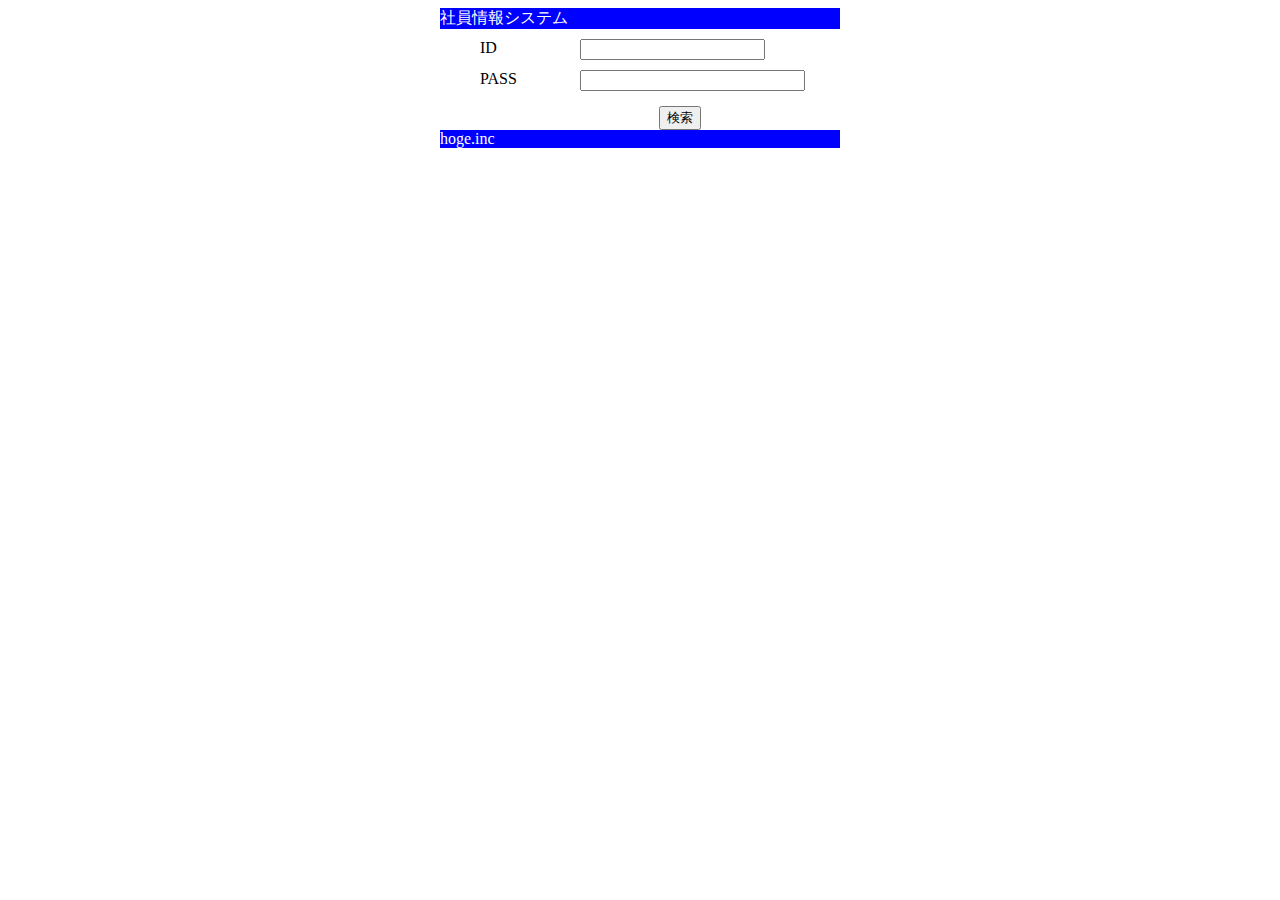
<file: JavaStudy/Check4/WebContent/index.html>
<!DOCTYPE html>
<html>
<head>
<meta charset="UTF-8">
<title>社員情報システム</title>
<link rel="stylesheet" type="text/css" href="./css/index.css">
</head>
<body>
 <form action="/Check4/search" method="post">
 <div class="wrapper">
 <div class="header">社員情報システム</div>
 <ul>
 <!-- ID入力欄 -->
 <li class="id">
 <label for="id">ID</label>
 <input type="text" name="id" value="" size="20">
 </li>
 <!-- パスワードを入力する欄を作成してください -->
 <li class="pass">
 <label for="pass">PASS</label>
 <input type="password" name="pass" value="" size="25">
 </li>
 
 <!-- 検索ボタン -->
 <li><input id="button" type="submit" name="button" value="検索">
 </li>
 </ul>
 <div class="footer">hoge.inc</div>
 </div>
 </form>
</body>
</html>
</file>
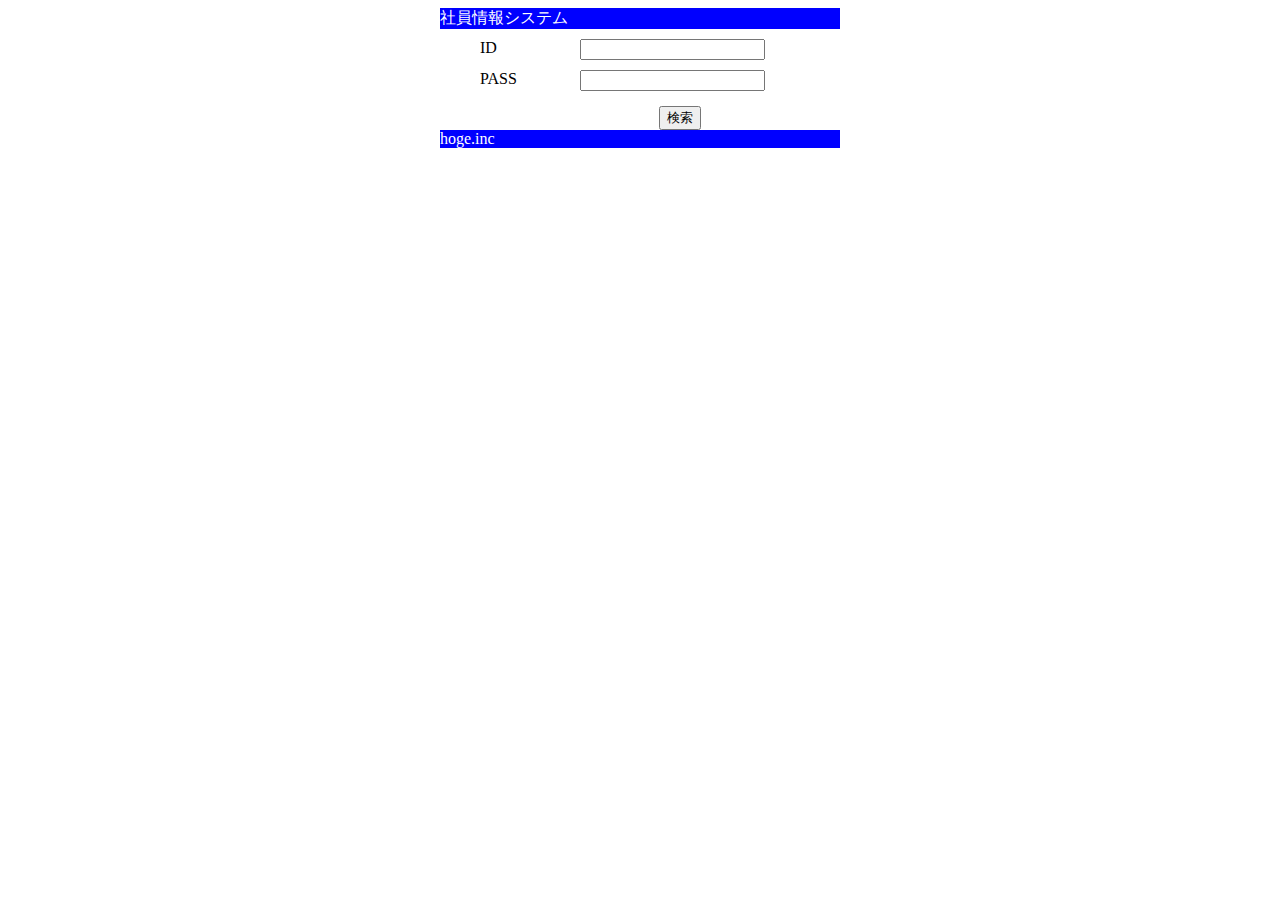
<file: JavaStudy/Check4/src/main/webapp/index.html>
<!DOCTYPE html>
<html>
<head>
<meta charset="UTF-8">
<title>社員情報システム</title>
<link rel="stylesheet" type="text/css" href="./css/index.css">
</head>
<body>
 <form action="/Check4/search" method="post">
 <div class="wrapper">
 <div class="header">社員情報システム</div>
 <ul>
 <!-- ID入力欄 -->
 <li class="id">
 <label for="id">ID</label>
 <input type="text" name="id" value="" size="20">
 </li>
 <!-- パスワードを入力する欄を作成してください -->
 <li class="pass">
 <label for="pass">PASS</label>
 <input type="password" name="pass" value="" size="20">
 </li>
 
 <!-- 検索ボタン -->
 <li><input id="button" type="submit" name="button" value="検索">
 </li>
 </ul>
 <div class="footer">hoge.inc</div>
 </div>
 </form>
</body>
</html>
</file>
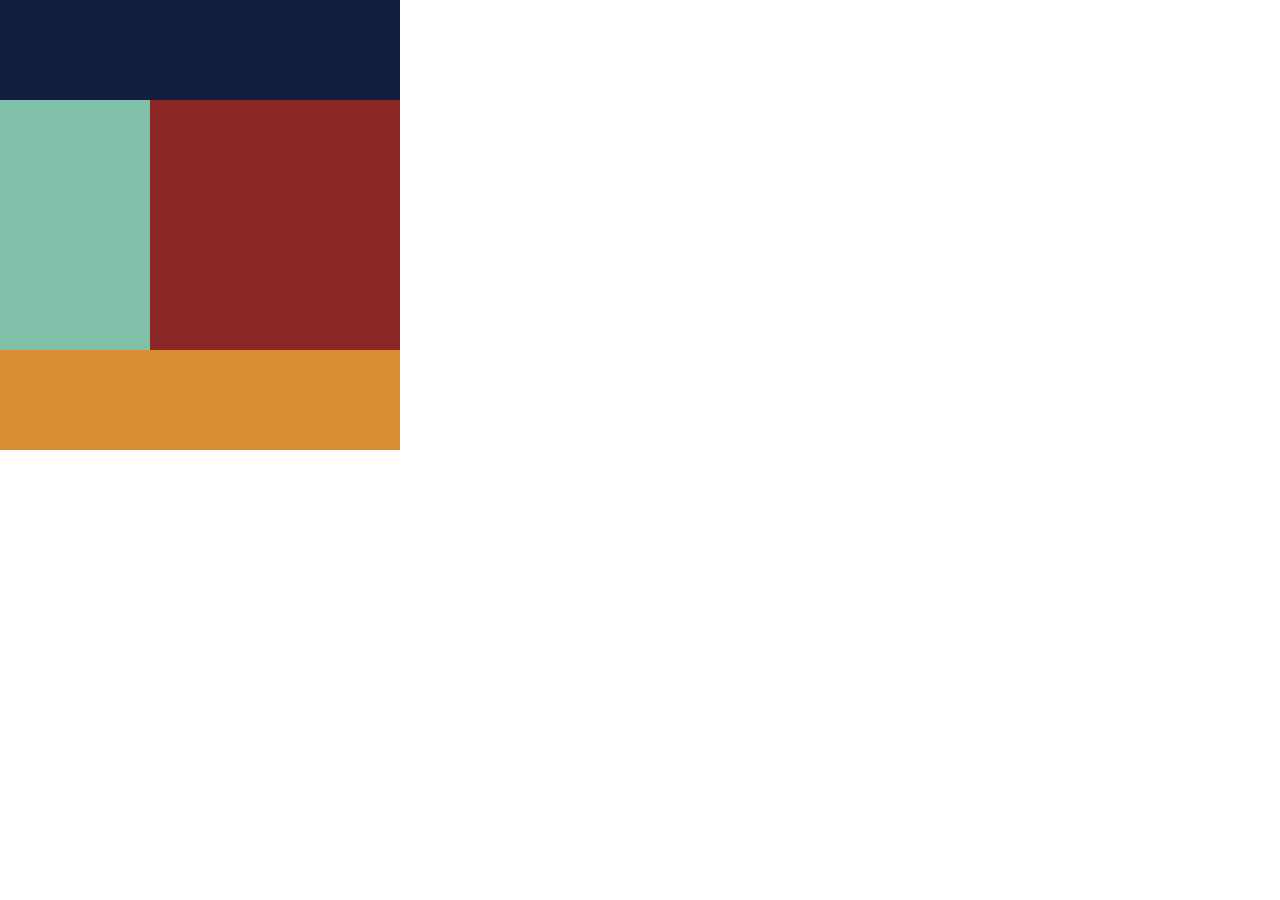
<file: JavaStudy/3-1/top1.html>
<!DOCTYPE html>
<html lang="en">
<head>
  <meta charset="UTF-8">
  <meta http-equiv="X-UA-Compatible" content="IE=edge">
  <meta name="viewport" content="width=device-width, initial-scale=1.0">
  <title>DIV PUZZLE1</title>
  <link rel="stylesheet" href="style1.css">
</head>
<body>
  <div class="header"></div>
  <div class="center clearfix">
    <div class="center-left"></div>
    <div class="center-right"></div>
  </div>
  <div class="footer"></div>
</body>
</html>
</file>
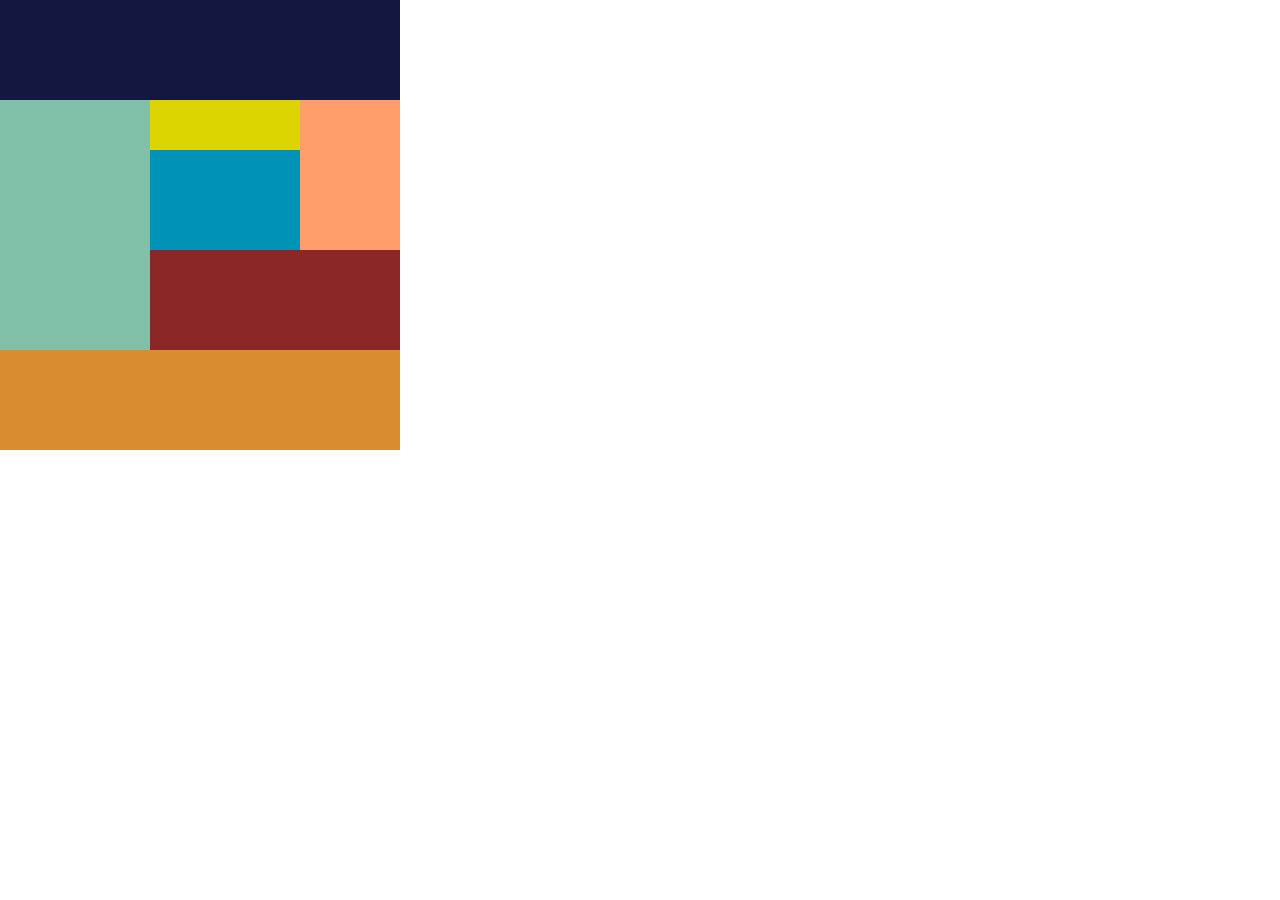
<file: JavaStudy/3-2/top2.html>
<!DOCTYPE html>
<html lang="en">
<head>
  <meta charset="UTF-8">
  <meta http-equiv="X-UA-Compatible" content="IE=edge">
  <meta name="viewport" content="width=device-width, initial-scale=1.0">
  <link rel="stylesheet" href="style2.css">
  <title></title>
</head>
<body>
  <div class="wrapper">
    <div class="header"></div>

    <div class="main clearfix">
      <div class="left"></div>
      <div class="content">
        <div class="content-top clearfix">
          <div class="content-top-left">
            <div class="content-top-left-top"></div>
            <div class="content-top-left-bottom"></div>
          </div>
          <div class="content-top-right"></div>
        </div>
        <div class="content-bottom"></div>
      </div>
    </div>

    <div class="footer"></div>
  </div>
</body>
</html>
</file>
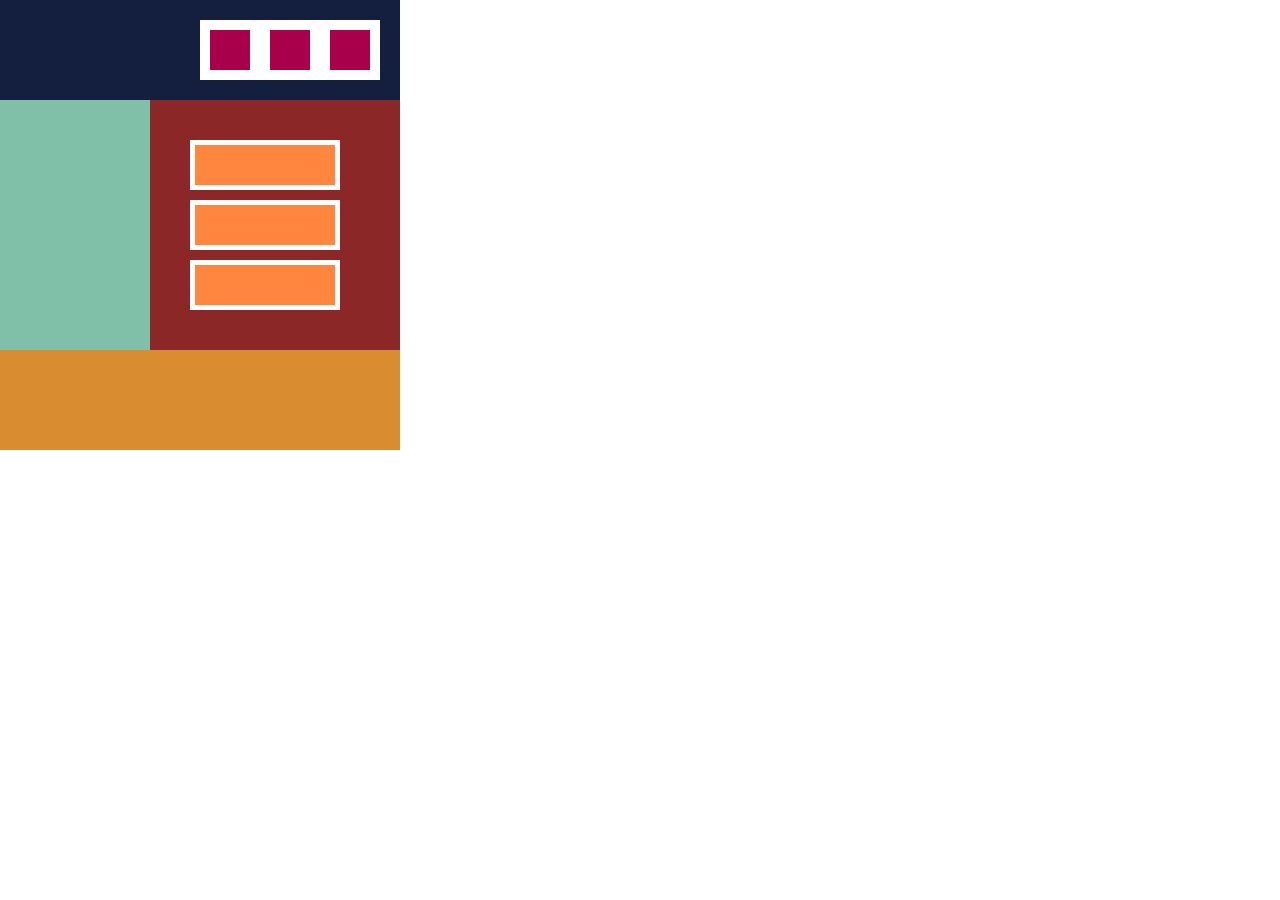
<file: JavaStudy/3-3/top3.html>
<!DOCTYPE html>
<html lang="en">
<head>
  <meta charset="UTF-8">
  <meta http-equiv="X-UA-Compatible" content="IE=edge">
  <meta name="viewport" content="width=device-width, initial-scale=1.0">
  <title>DIV PUZZLE3</title>
  <link rel="stylesheet" href="style3.css">
</head>
<body>
  <div class="wrapper">
    <div class="header">
      <div class="box1"></div>
      <div class="box2"></div>
      <div class="box3"></div>
    </div>
    <div class="center">
      <div class="center-left"></div>
      <div class="center-right">
        <div class="center1"></div>
        <div class="center2"></div>
        <div class="center3"></div>
      </div>
    </div>
    <div class="footer"></div>
  </div>
</body>
</html>
</file>
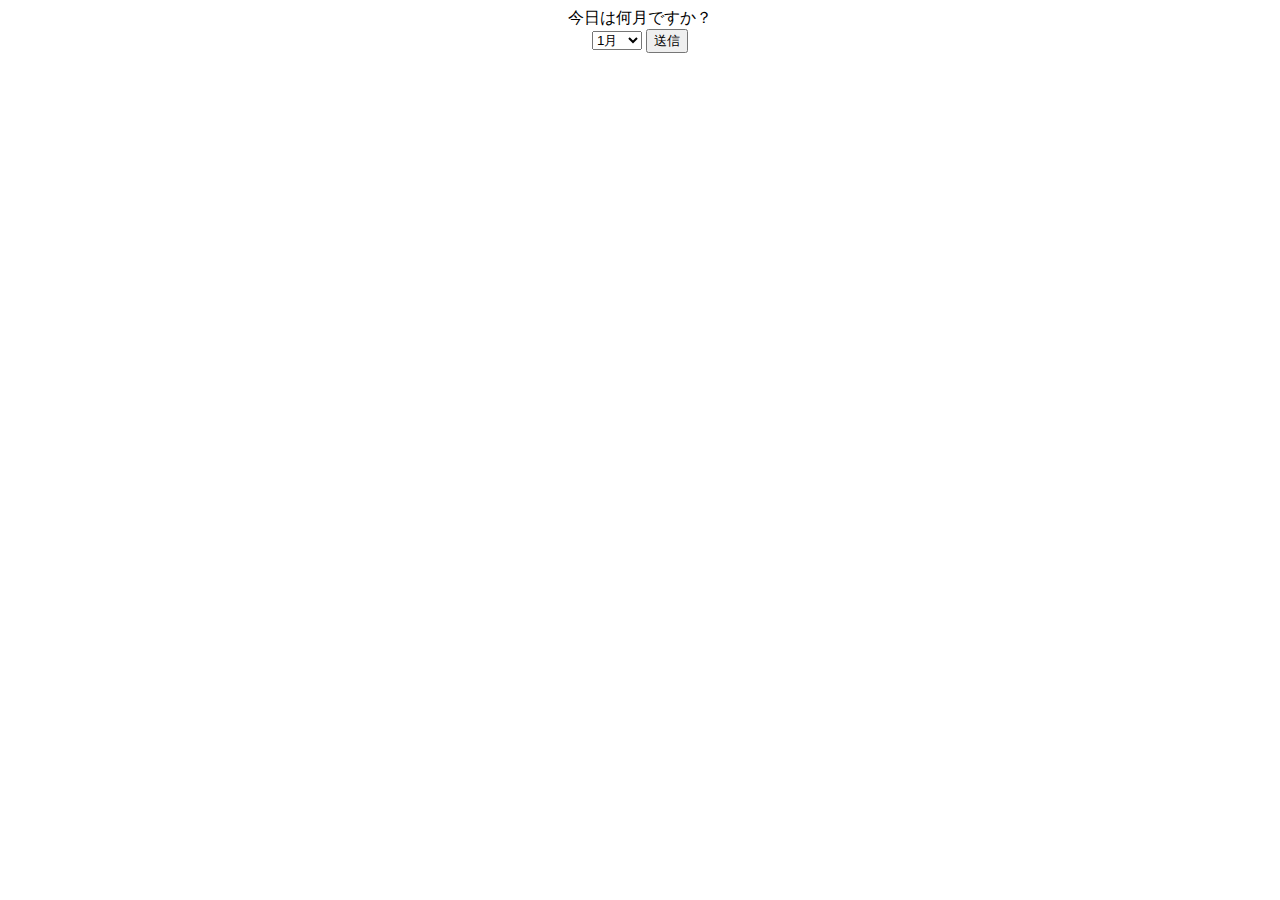
<file: JavaStudy/4-2/WebContent/select.html>
<!DOCTYPE html>
<html>
<head>
<meta charset="utf-8">
<title>select</title>
</head>
<body>
 <div align="center">
 今日は何月ですか？
 <!--問① web.xmlのurl-patternを確認しformの遷移先を指定しましょう。 -->
 <form action="/4-2/select" method="post">
 <select name="month">
 <option value="1">1月</option>
 <option value="2">2月</option>
 <!--問② 3月~12月も同様に選択できるよう記述しましょう。 -->
 <option value="3">3月</option>
 <option value="4">4月</option>
 <option value="5">5月</option>
 <option value="6">6月</option>
 <option value="7">7月</option>
 <option value="8">8月</option>
 <option value="9">9月</option>
 <option value="10">10月</option>
 <option value="11">11月</option>
 <option value="12">12月</option>
 </select> <input type="submit" name="button" value="送信">
 </form>
 </div>
</body>
</html>
</file>
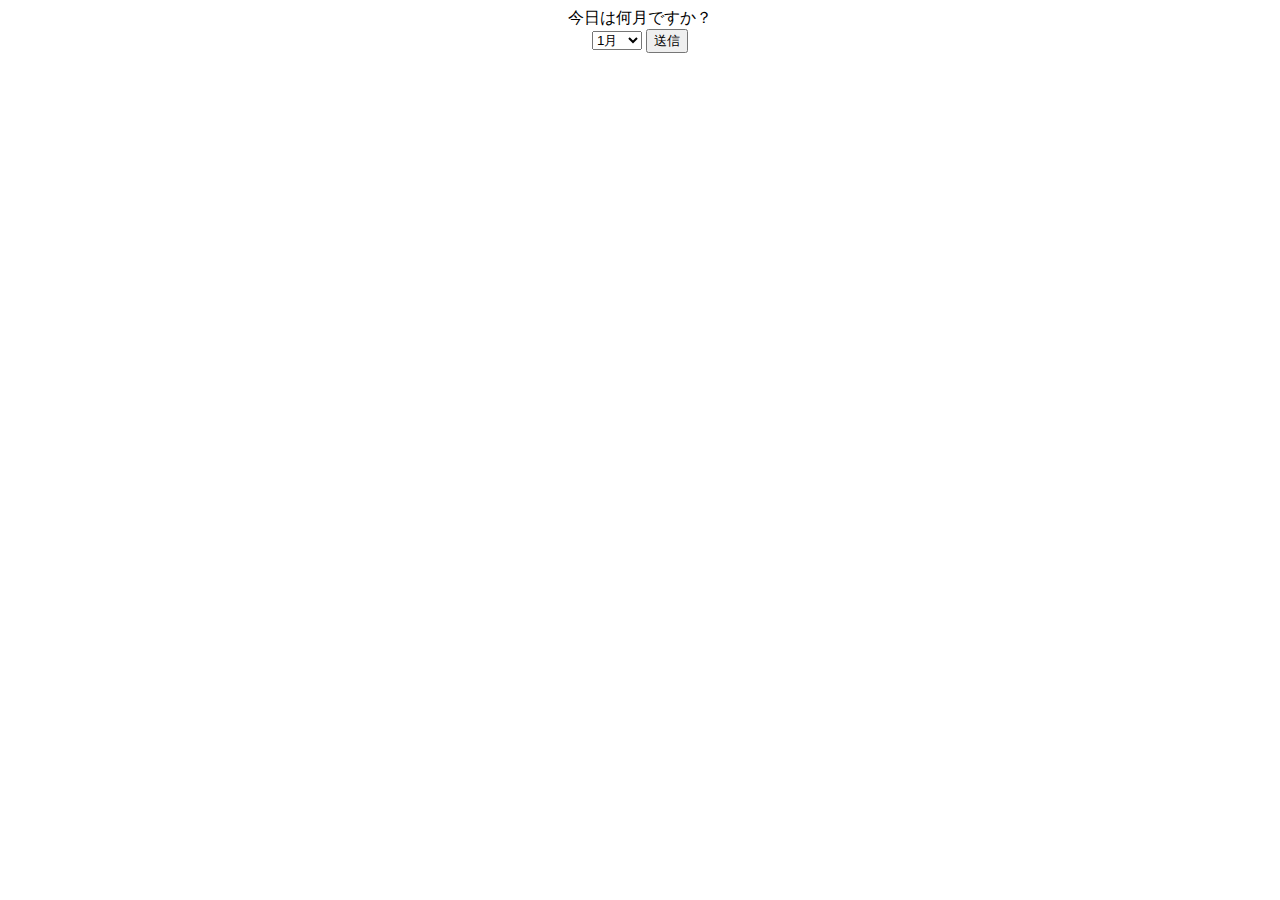
<file: JavaStudy/4-2-2/src/main/webapp/select.html>
<!DOCTYPE html>
<html>
<head>
<meta charset="utf-8">
<title>select</title>
</head>
<body>
 <div align="center">
 今日は何月ですか？
 <!--問① web.xmlのurl-patternを確認しformの遷移先を指定しましょう。 -->
 <form action="/4-2-2/select" method="post">
 <select name="month">
 <option value="1">1月</option>
 <option value="2">2月</option>
 <!--問② 3月~12月も同様に選択できるよう記述しましょう。 -->
 <option value="3">3月</option>
 <option value="4">4月</option>
 <option value="5">5月</option>
 <option value="6">6月</option>
 <option value="7">7月</option>
 <option value="8">8月</option>
 <option value="9">9月</option>
 <option value="10">10月</option>
 <option value="11">11月</option>
 <option value="12">12月</option>
 </select> <input type="submit" name="button" value="送信">
 </form>
 </div>
</body>
</html>
</file>
<file: JavaStudy/Check4/WebContent/css/index.css>
@charset "utf-8";
 
.wrapper{
 margin: 0 auto;
 width: 400px
}
.header{
 float: auto;
 margin-top: 10px;
 width: 400pX;
 text-align: left;
 /* 問① 背景を青色にする */
 background-color: blue;
 
 /* 問② 文字の色を白にする */
 color: white;
 
 /* 問③ 背景に対して文字を縦方向に中央揃え */
 top: 0;
 bottom: 0;
 margin: auto;
 
}
 
ul li {
 margin-top: 10px;
 list-style: none;
}
 
label {
 width: 100px;
 float: left;
}
 
ul {
 width: 400px;
 margin: 0 auto;
}
input#button {
 display: block;
 margin: 0 auto;
}
ul li.pass {
 margin-bottom: 15px;
}
 
.footer{
 float: auto;
 margin-top: 10px;
 width: 400pX;
 text-align: left;
 /* 問④ 背景を青色にする */
 background-color: blue;
 
 /* 問⑤ 文字の色を白にする */
 color: white;
 
 /* 問⑥ 背景に対して文字を縦方向に中央揃え */
 top: 0;
 bottom: 0;
 margin: auto;
 
}
</file>
<file: JavaStudy/Check4/src/main/webapp/css/index.css>
@charset "utf-8";
 
.wrapper{
 margin: 0 auto;
 width: 400px
}
.header{
 float: auto;
 margin-top: 10px;
 width: 400pX;
 text-align: left;
 /* 問① 背景を青色にする */
 background-color: blue;
 
 /* 問② 文字の色を白にする */
 color: white;
 
 /* 問③ 背景に対して文字を縦方向に中央揃え */
 top: 0;
 bottom: 0;
 margin: auto;
 
}
 
ul li {
 margin-top: 10px;
 list-style: none;
}
 
label {
 width: 100px;
 float: left;
}
 
ul {
 width: 400px;
 margin: 0 auto;
}
input#button {
 display: block;
 margin: 0 auto;
}
ul li.pass {
 margin-bottom: 15px;
}
 
.footer{
 float: auto;
 margin-top: 10px;
 width: 400pX;
 text-align: left;
 /* 問④ 背景を青色にする */
 background-color: blue;
 
 /* 問⑤ 文字の色を白にする */
 color: white;
 
 /* 問⑥ 背景に対して文字を縦方向に中央揃え */
 top: 0;
 bottom: 0;
 margin: auto;
 
}
</file>
<file: JavaStudy/3-1/style1.css>
.clearfix::after { 
  content: '';
  display: block; 
  clear: both;
}

* {
  margin: 0;
  padding: 0;
}

.header{
  width: 400px;
  height: 100px;
  background-color: #141f40;
}

.center-left{
  width: 150px;
  height: 250px;
  background-color: #80bfa8;
  float: left;
}

.center-right{
  width: 250px;
  height: 250px;
  background-color: #8c2727;
  float: left;
}

.footer{
  width: 400px;
  height: 100px;
  background-color: #d98d30;
}

@media screen and (max-width: 767px) {
  .header{
      width: 250px;
  }
  .center-right{
      width: 100px;
  }
  .footer{
      width: 250px;
  }
}

@media screen and (max-width: 479px) {
  .header {
    width: 150px;
  }
  .center-right{
    width: 150px;
  }
  .footer{
    width: 150px;
  }
  .center{
    clear: both;
  }
}
</file>
<file: JavaStudy/3-2/style2.css>
.clearfix::after { 
  content: '';
  display: block; 
  clear: both;
}

* {
  margin: 0;
  padding: 0;
}

.wrapper {
	width: 400px;
}

.header{
  height: 100px;
  background-color: #141840;
}

.left{
  width: 150px;
  height: 250px;
  background-color: #80bfa8;
  float: left;
}

.content{
  width: 250px;
  height: 250px;
  float: right;
}

.content-top-left{
  width: 150px;
  height: 150px;
  float: left;
}

.content-top-left-top{
  width: 150px;
  height: 50px;
  background-color: #dbd400;
}

.content-top-left-bottom{
  width: 150px;
  height: 100px;
  background-color: #0093b7;
}

.content-top-right{
  width: 100px;
  height: 150px;
  background-color: #ff9e6b;
  float: right;
}

.content-bottom{
  width: 250px;
  height: 100px;
  background-color: #8c2727;
}

.footer{
  height: 100px;
  background-color: #d98d30;
}

@media screen and (max-width: 767px) {
  .wrapper{
    width: 300px;
  }
  .left{
    width: 100px;
  }
  .content{
    width: 200px;
  }
  .content-top-left{
    width: 125px;
  }
  .content-top-left-top{
    width: 125px;
  }
  .content-top-left-bottom{
    width: 125px;
  }
  .content-top-right{
    width: 75px;
  }
  .content-bottom{
    width: 200px;
  }
}

@media screen and (max-width: 479px) {
  .wrapper{
    width: 150px;
  }
  .main{
    clear: both;
  }
  .content{
    clear: both;
  }
  .left{
    width: 150px;
  }
  .content{
    width: 150px;
  }
  .content-top-left{
    width: 150px;
  }
  .content-top-left-top{
    width: 150px;
  }
  .content-top-left-bottom{
    width: 150px;
  }
  .content-top-right{
    width: 150px;
  }
  .content-bottom{
    width: 150px;
  }
}
</file>
<file: JavaStudy/3-3/style3.css>
* {
  margin: 0;
  padding: 0;
}

.wrapper{
  width: 400px;
}

.header{
  height: 100px;
  display: flex;
  justify-content: flex-end;
  background-color: #141f40;
  align-items: center;
}

.box1, .box2, .box3{
  width: 40px;
  height: 40px;
  background-color: #a9004b;
  border: solid 10px white;
}

.box3{
  margin-right: 20px;
}

.center{
  display: flex;
}

.center-left{
  width: 150px;
  height: 250px;
  background-color: #80bfa8;
}

.center-right{
  width: 250px;
  height: 250px;
  background-color: #8c2727;
}

.center1, .center2, .center3{
  width: 140px;
  height: 40px;
  background-color: #ff863f;
  border: solid 5px white;
  margin-left: 40px;
  margin-right: 60px;
}

.center1{
  margin-top: 40px;
}

.center2{
  margin-top: 10px;
  margin-bottom: 10px;
}

.center3{
  margin-bottom: 40px;
}

.footer{
  height: 100px;
  background-color: #d98d30;
}

@media screen and (max-width: 479px) {
  .wrapper{
    width: 200px;
  }
  .header {
    height: 200px;
    flex-direction: column;
  }
  .box3{
    margin-right: 0px;
    margin-bottom: 10px;
  }
  .center{
    flex-direction: column;
  }
  .center-left{
    width: 200px;
    height: 100px;
  }
  .center-right{
    width: 200px;
    height: 200px;
  }
  .center1, .center2, .center3{
    margin-right: 0px;
    margin-left: 30px;
  }
  .center1{
    margin-top: 20px;
  }
}
</file>
